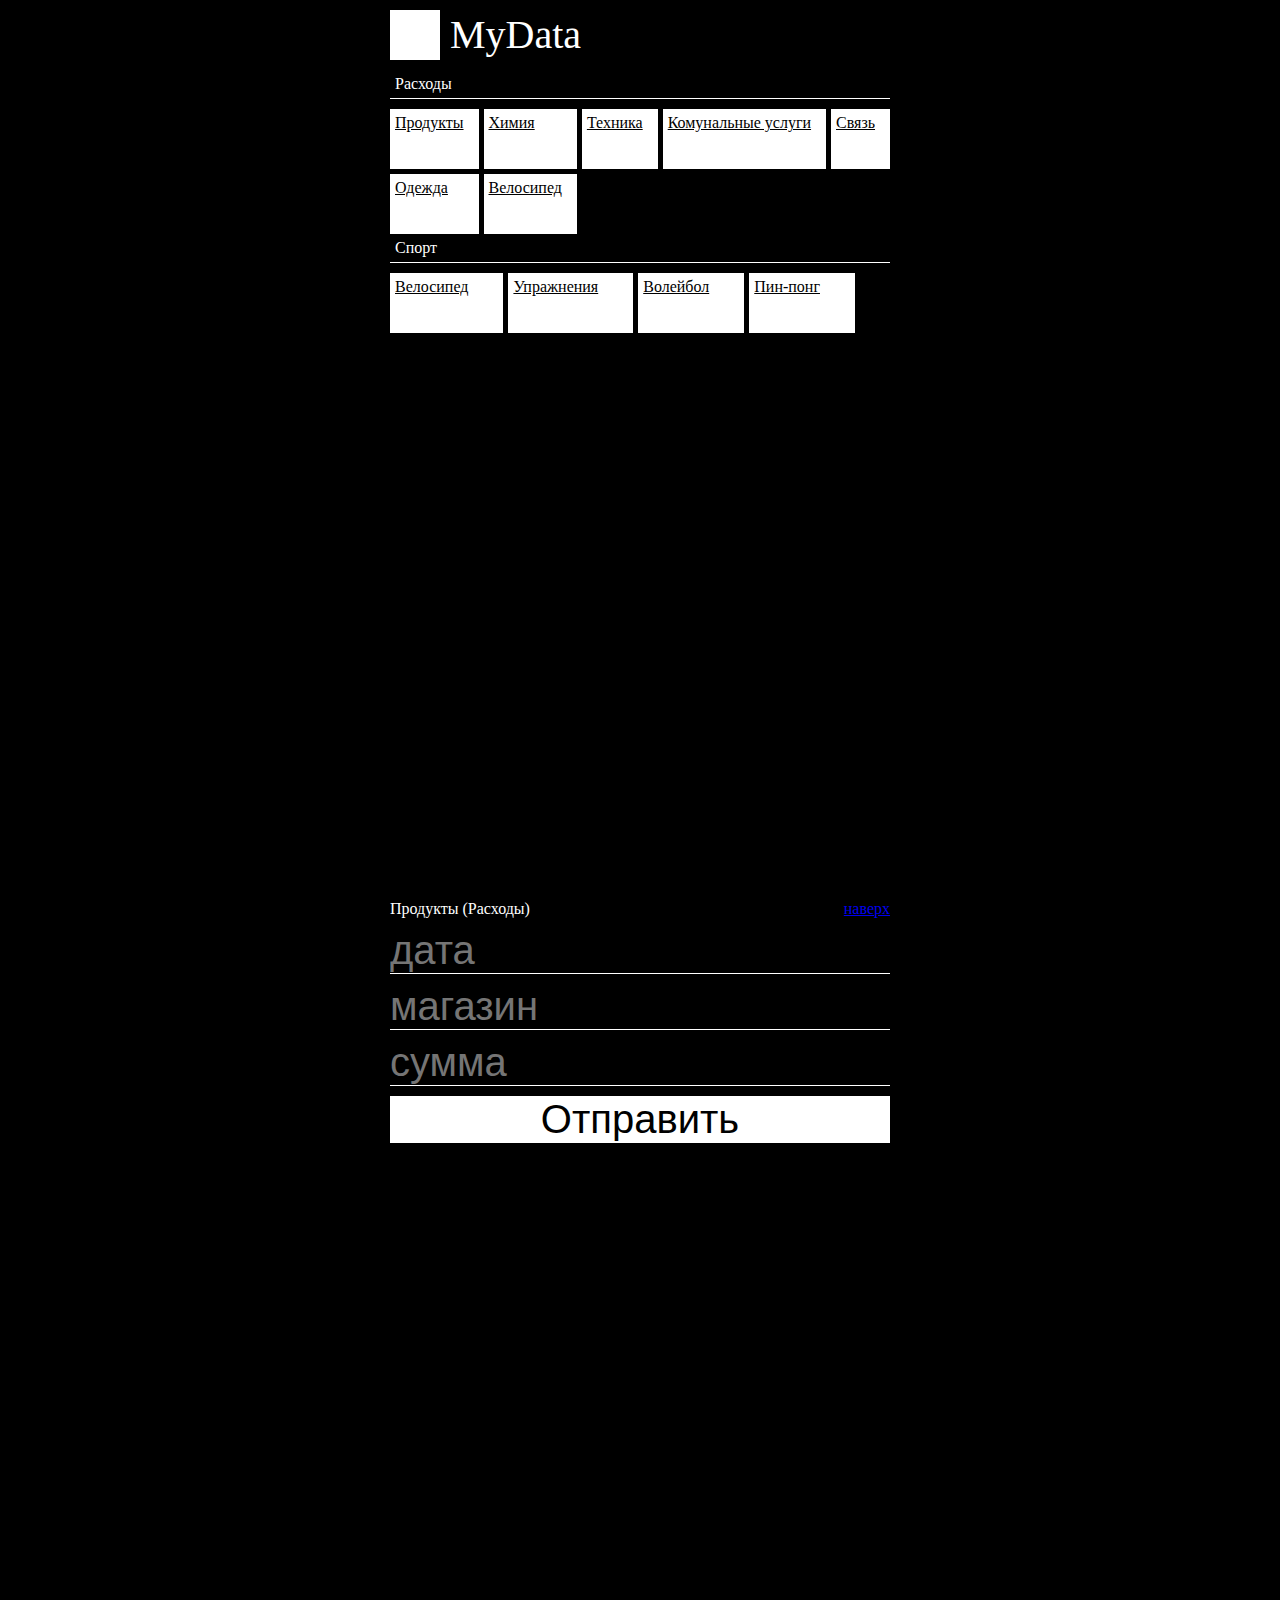
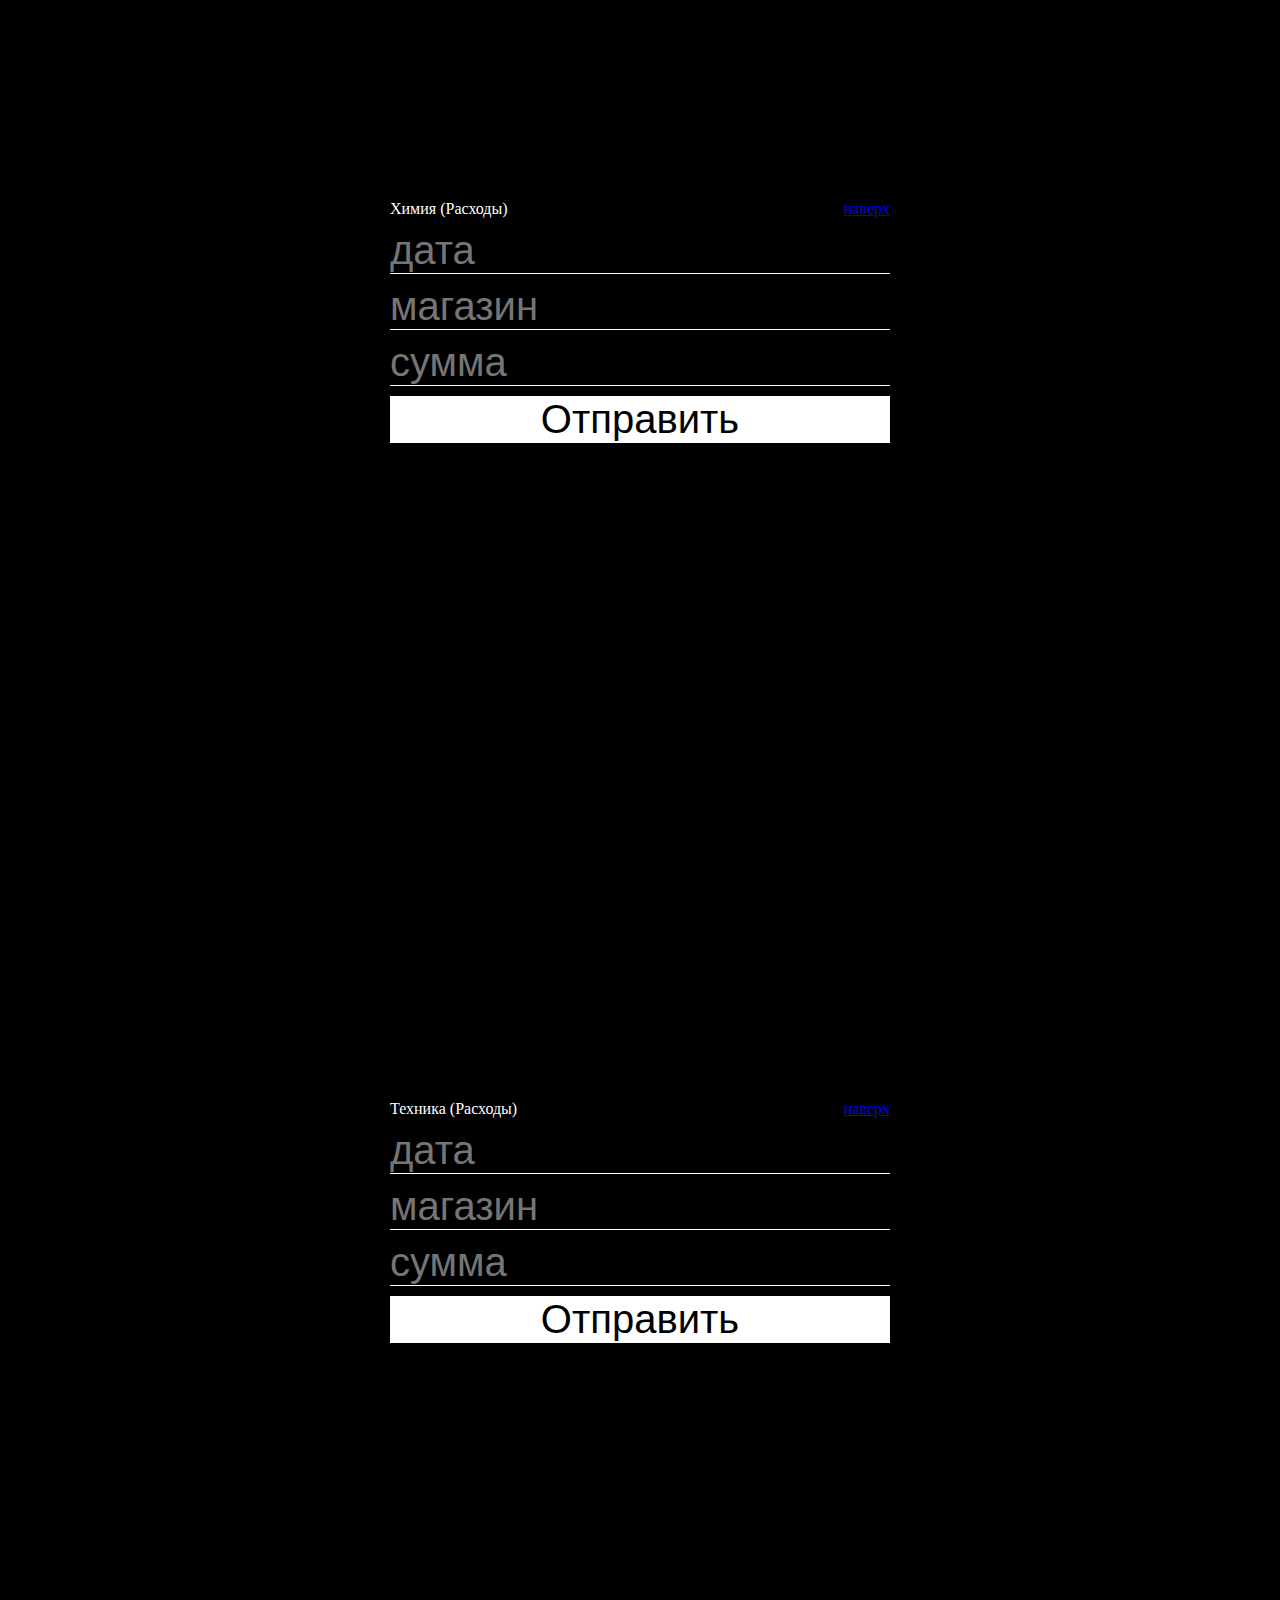
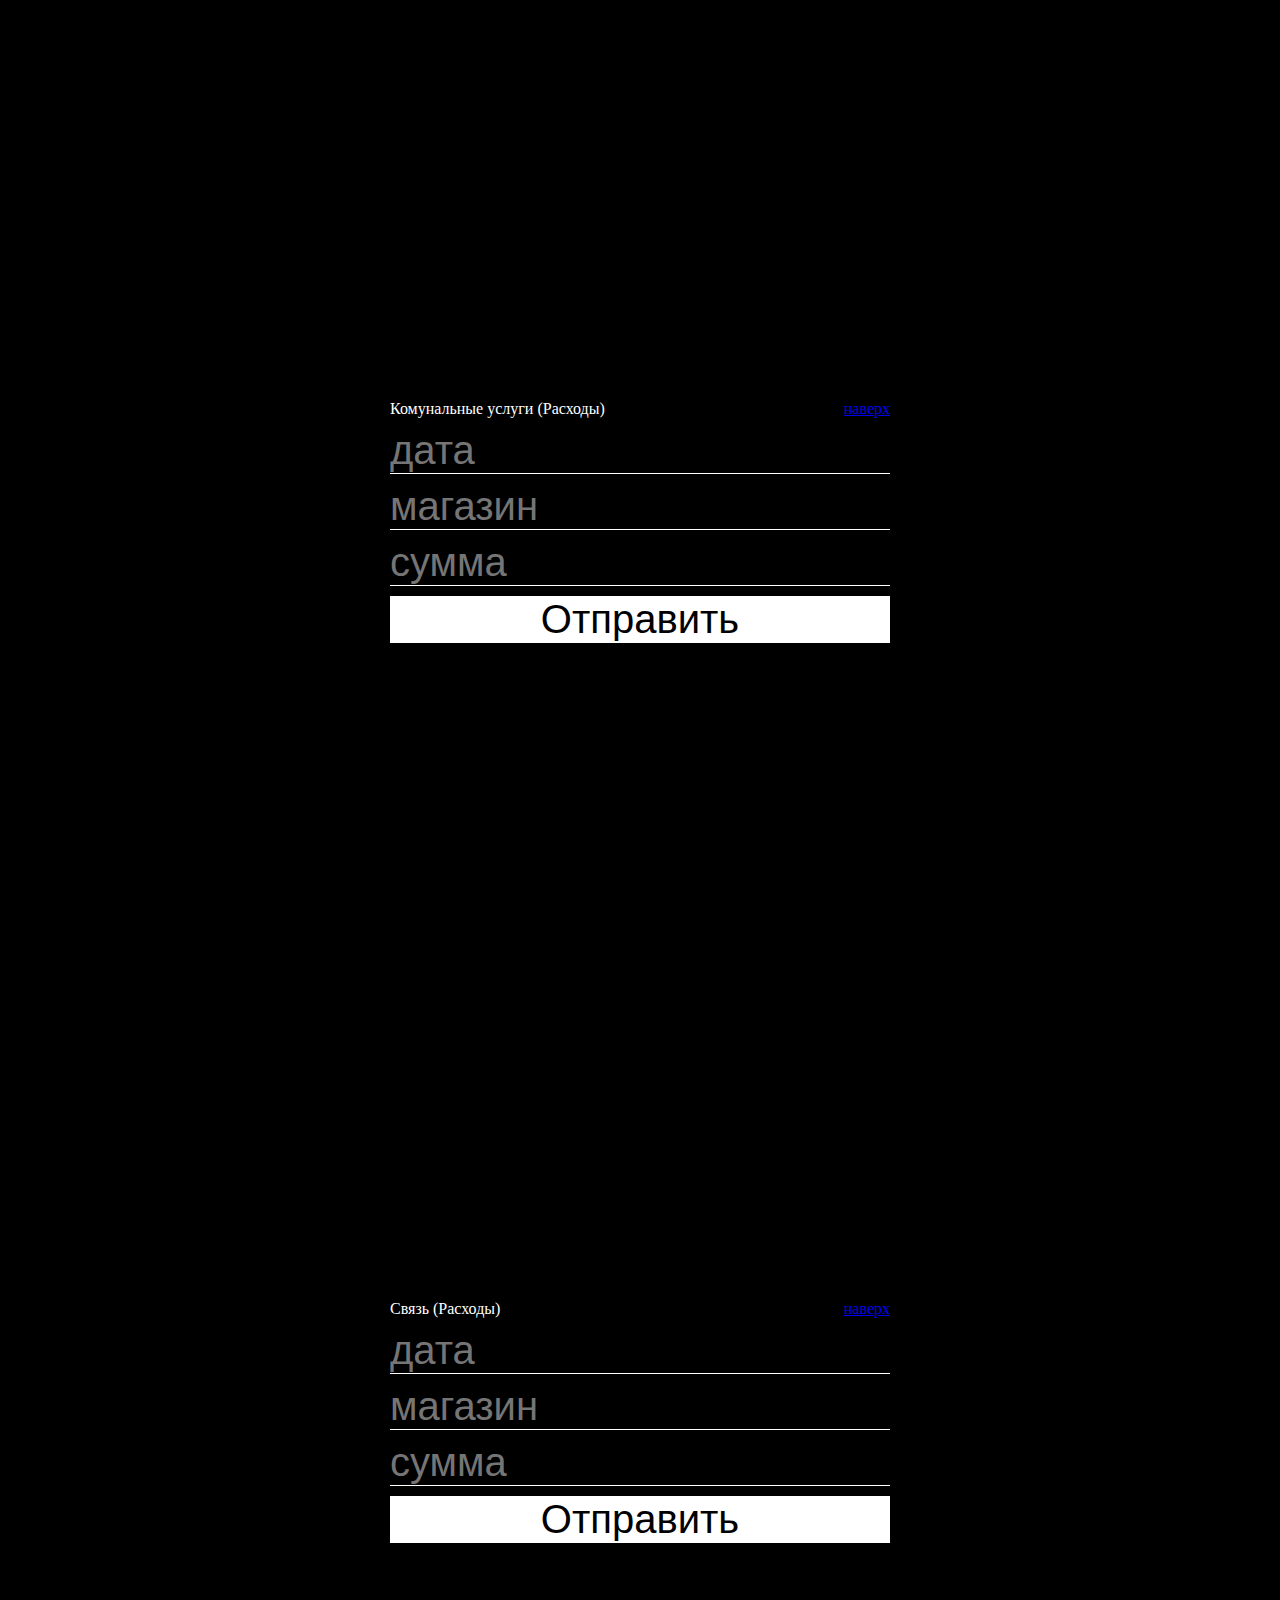
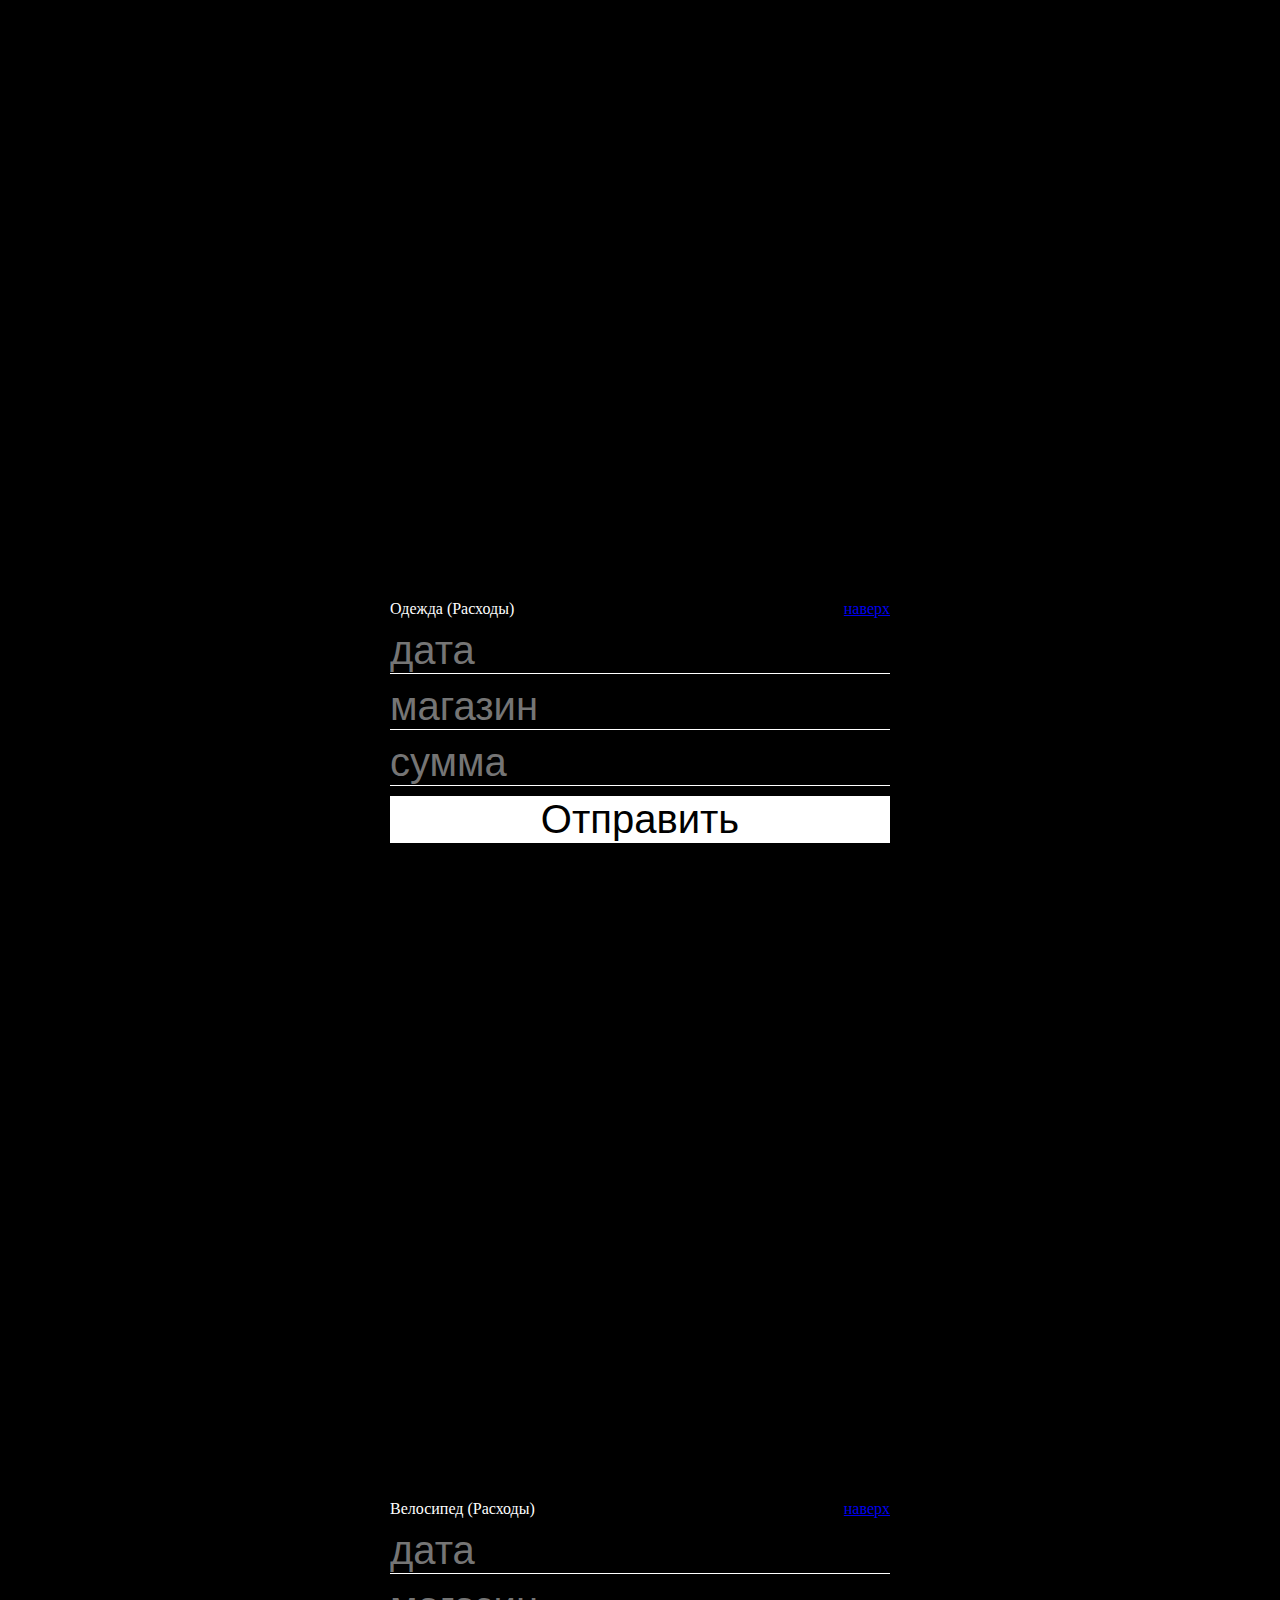
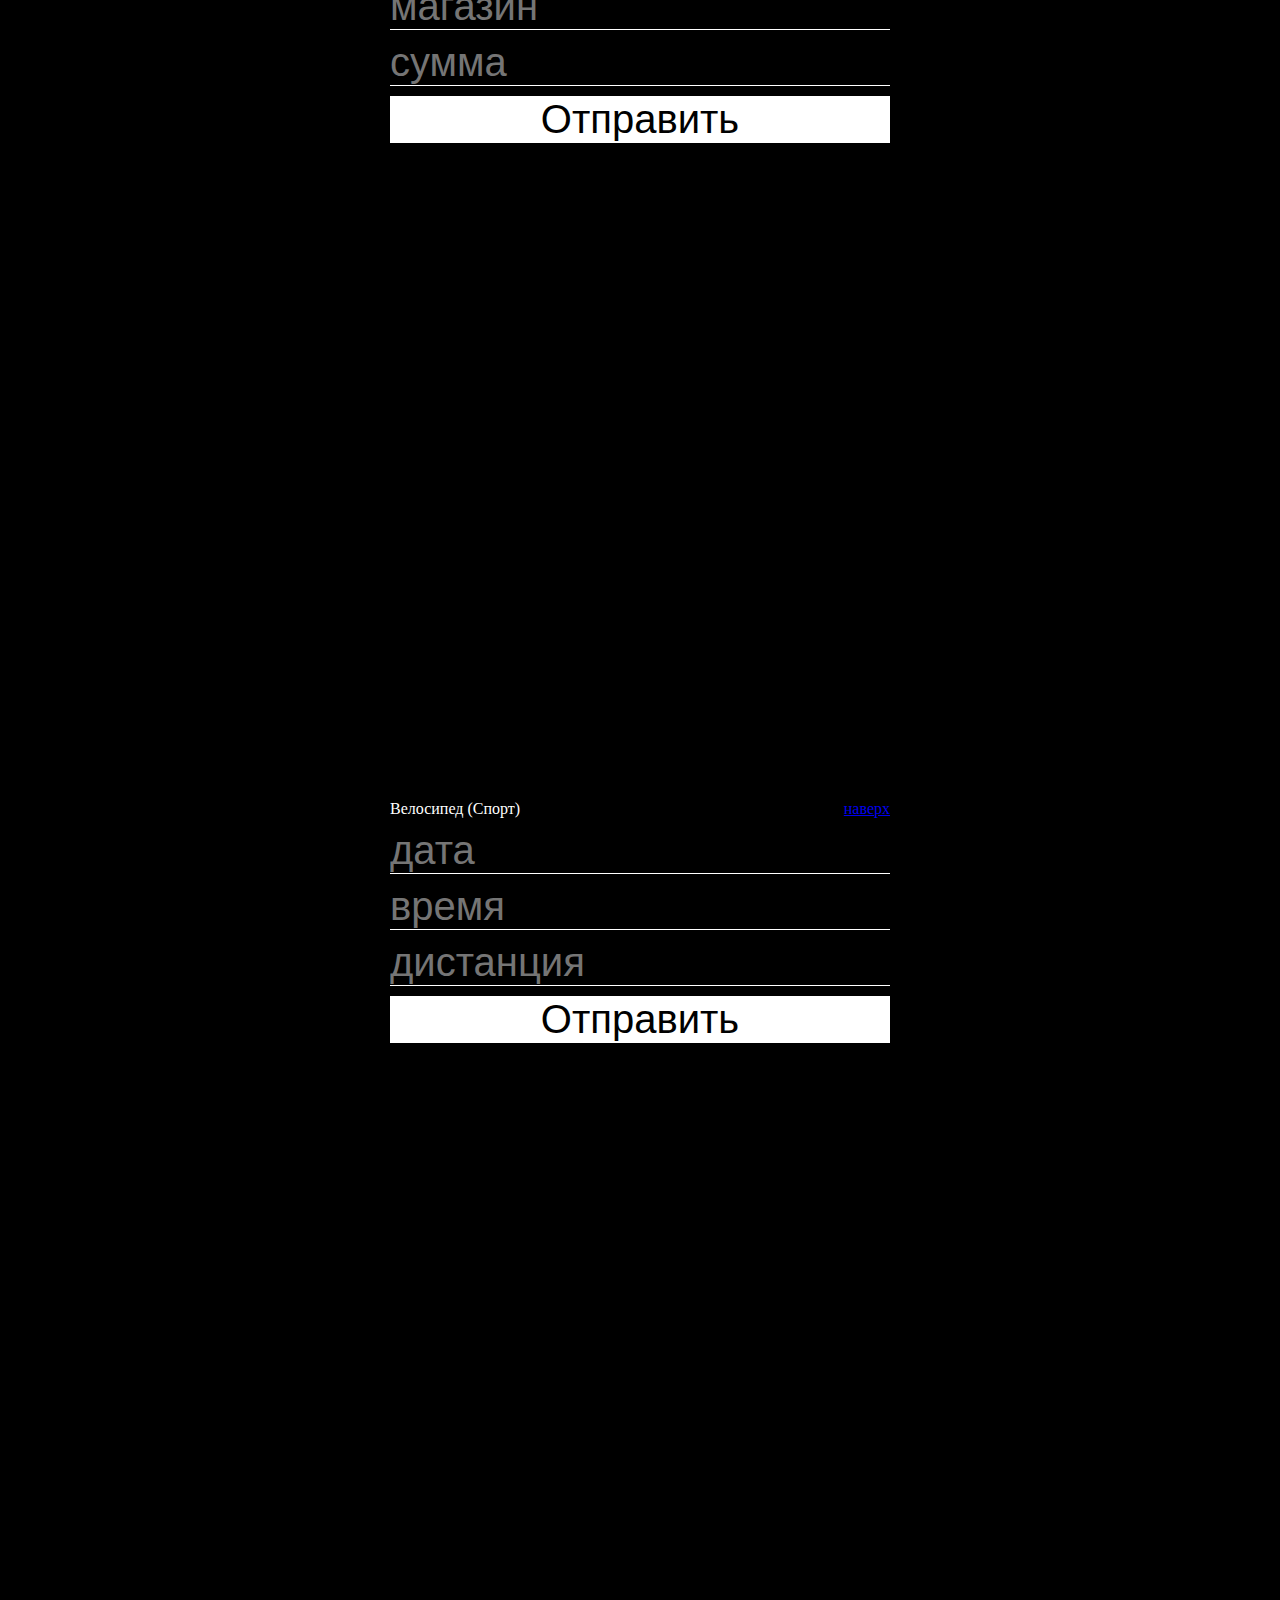
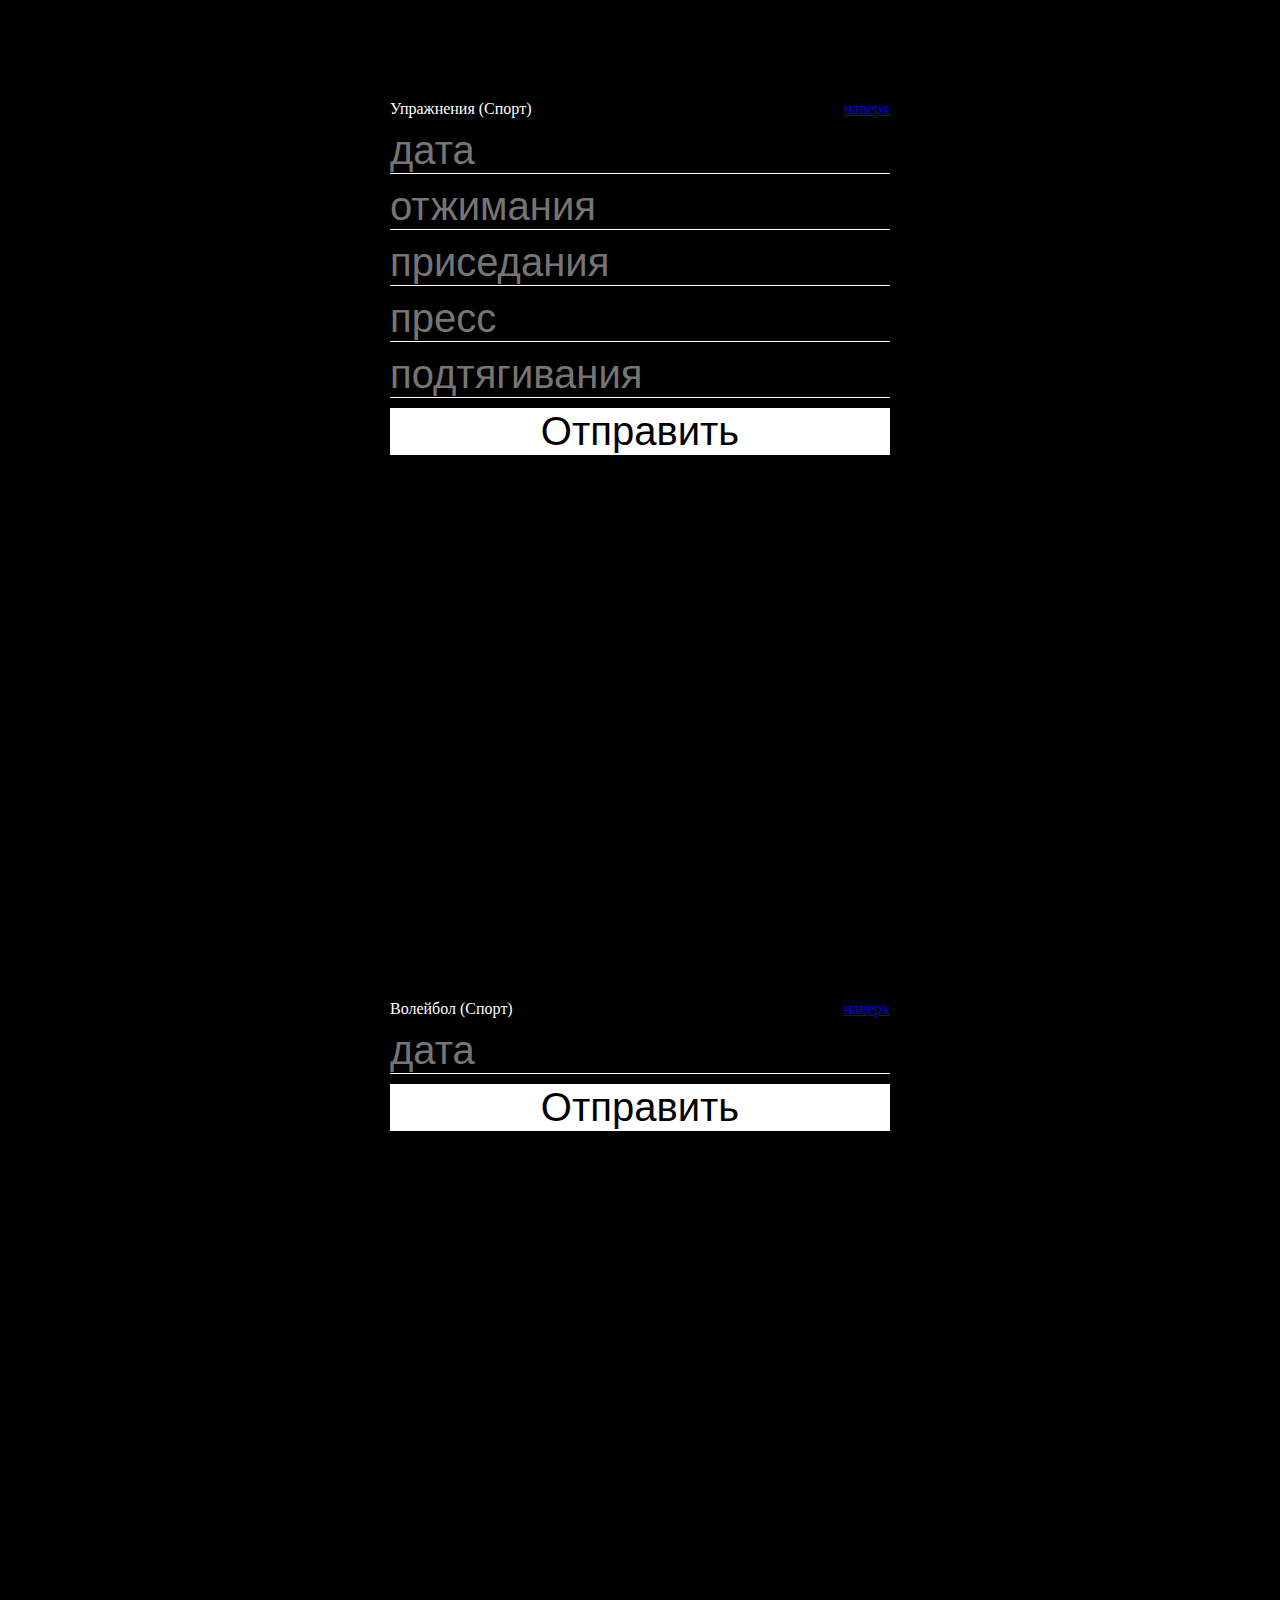
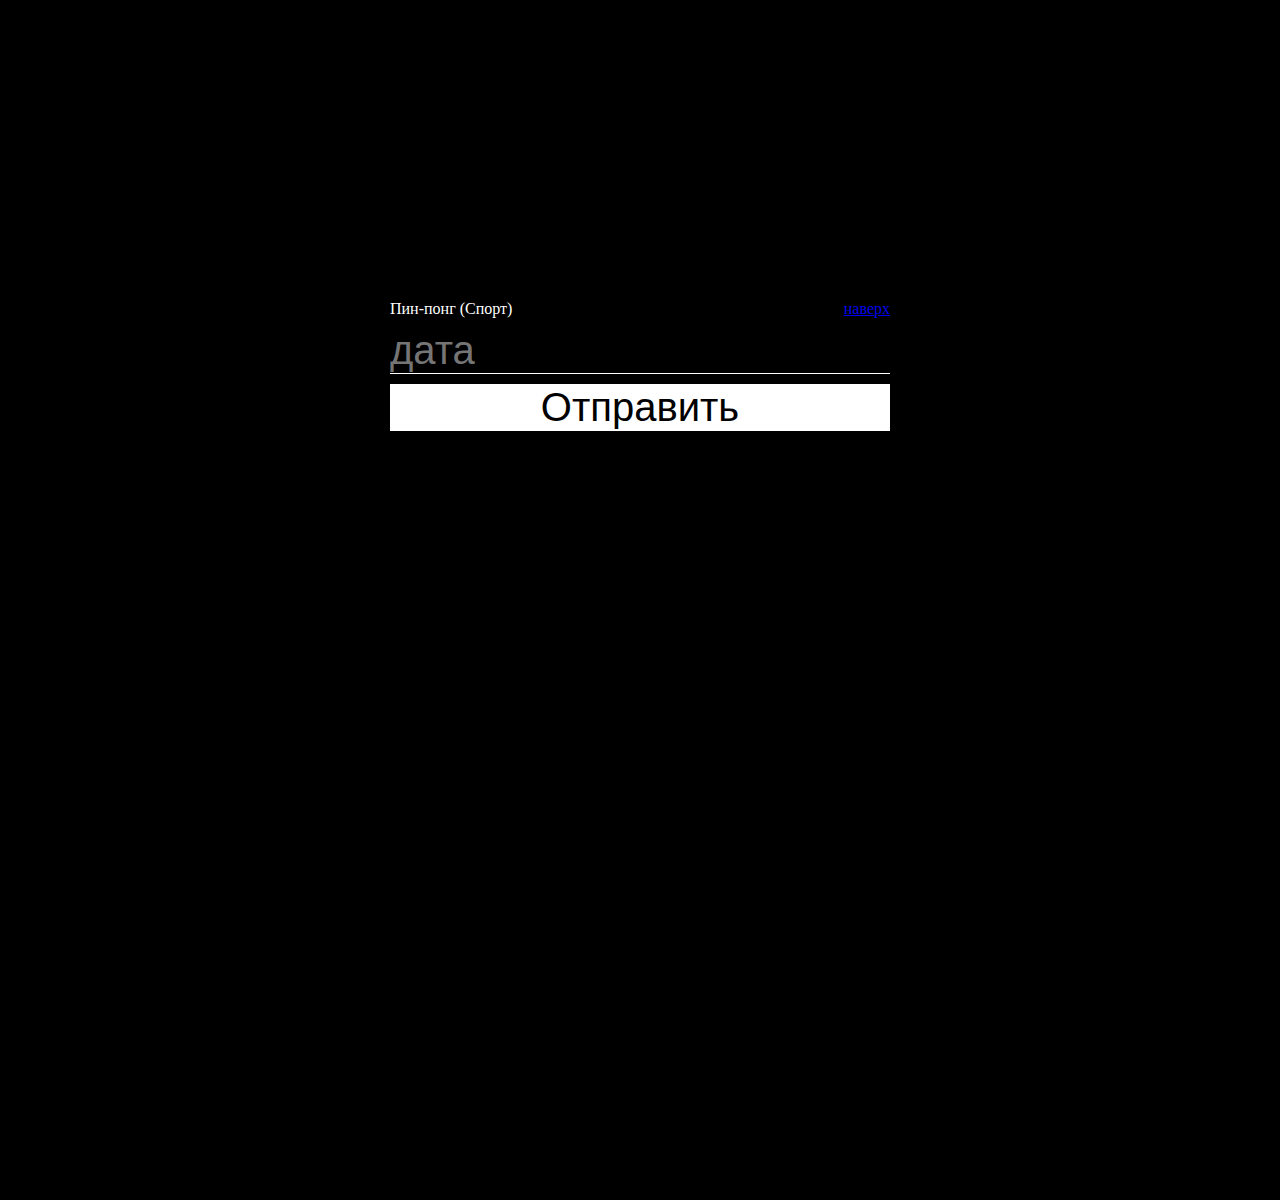
<file: index.html>
<!DOCTYPE html>
<html lang="ru">
<head>
    <meta charset="UTF-8">
    <title>MyData</title>
    <link rel="stylesheet" href="index.css">
    <script type="application/javascript" src="index.js"></script>
</head>
<body>
    <div>
        <div class="main-header-wrapper" id="header">
            <div class="logo"></div>
            <span class="heater-title">MyData</span>
            <span id="header-version"></span>
        </div>
        <div class="categories-list-wrapper">
            <div class="categories-list" id="categories-list">

            </div>
        </div>
        <div class="categories-wrapper">
            <div class="categories" id="categories">

            </div>
        </div>
    </div>
</body>
</html>
</file>
<file: index.css>
body {
    display: flex;
    justify-content: center;
    background-color: black;
    color: white;
    overflow: hidden;
    margin: 0;
}

body>div {
    width: 100%;
    max-width: 500px;
}

.main-header-wrapper {
    display: flex;
    height: 50px;
    margin: 10px 0;
    align-items: end;
}

.categories-list-wrapper {
    height: calc(100vh - 70px);
}

.heater-title {
    margin-left: 10px;
    font-size: 40px;
    line-height: 50px;
}

.logo {
    background: white;
    width: 50px;
    height: 50px;
}

.header {
    padding: 5px;
    border-bottom: 1px solid white;
    margin-bottom: 10px;
}

.groups {
    display: grid;
    grid-template-columns: auto auto auto auto auto;
    grid-row-gap: 5px;
    grid-column-gap: 5px;
}

.group {
    display: block;
    background: white;
    color: black;
    height: 50px;
    padding: 5px;
    cursor: pointer;
}

.screen {
    height: 100vh;
}

.screen-header {
    display: flex;
    justify-content: space-between;
}

input {
    font-size: 40px;
    width: 100%;
    padding: 0;
    border: none;
    border-bottom: 1px solid white;
    background: black;
    color: white;
    margin-top: 10px;
}

button {
    margin-top: 10px;
    width: 100%;
    border: none;
    background-color: white;
    color: black;
    font-size: 40px;
}
</file>
